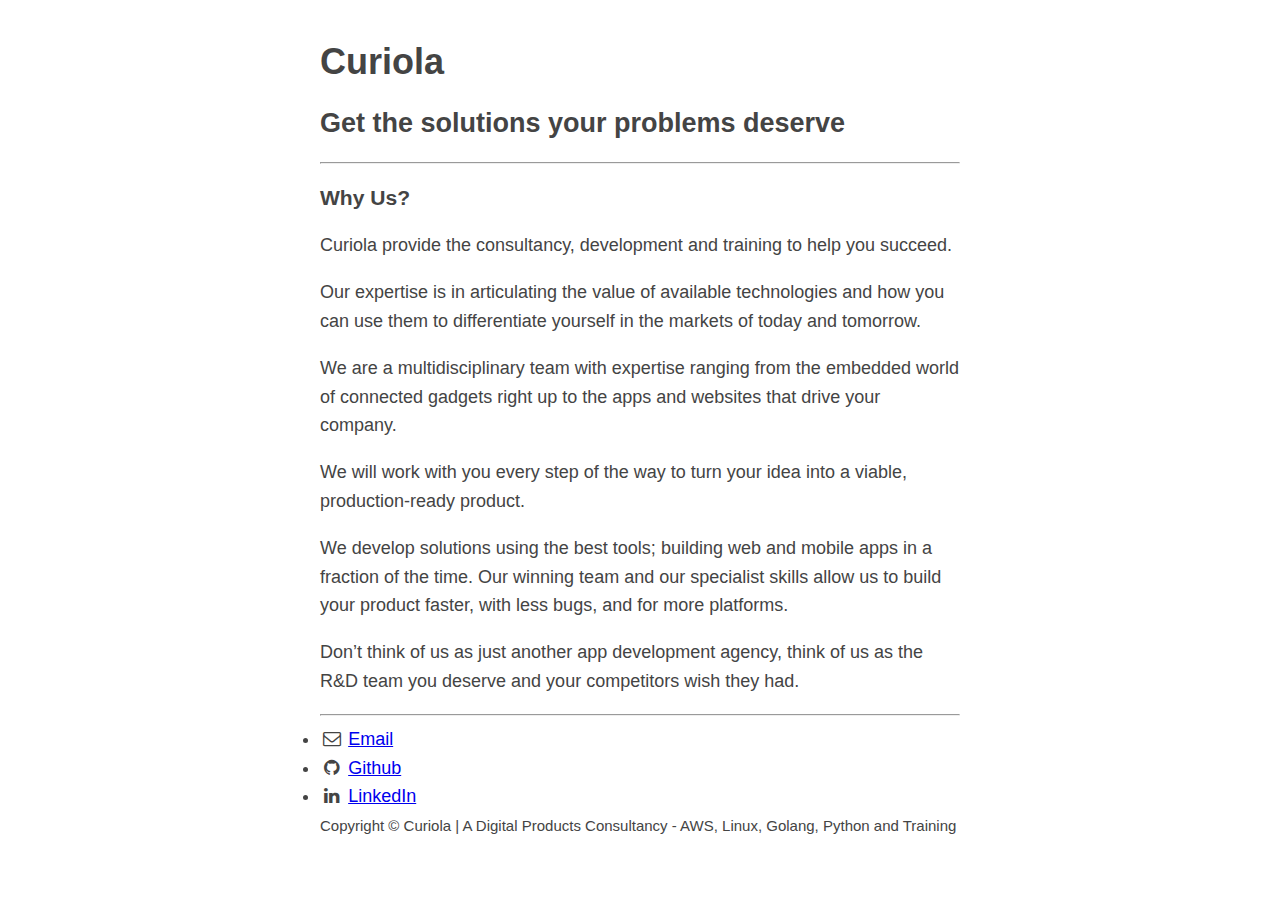
<file: original/index.html>
<!DOCTYPE html>
<html>

<head>
    <meta charset="utf-8">
    <meta name="viewport" content="width=device-width, initial-scale=1">
    <title>Curiola | A Digital Products Consultancy - AWS, Linux, Golang, Python and Training</title>
    <link href="https://stackpath.bootstrapcdn.com/font-awesome/4.7.0/css/font-awesome.min.css" rel="stylesheet" type="text/css">
    <link rel="shortcut icon" href="/favicon.ico" type="image/x-icon">
    <link rel="icon" href="/favicon.ico" type="image/x-icon">
    <style type="text/css">
        * {
            transition: all 0.4s ease-out;
        }
        html {
            scroll-behavior:smooth;
        }

        body {
            font-family: sans-serif; 
            margin: 40px auto;
            max-width: 40rem;
            line-height: 1.6;
            font-size: 18px;
            color: #444;
            padding: 0 10px
        }

        h1,
        h2,
        h3 {
            line-height: 1.2
        }
    </style>
</head>

<body>
    <header>
        <h1><strong>Curiola</strong></h1>
        <h2>Get the solutions your problems deserve</h2>
    </header>
    <hr>
    <h3>Why Us?</h3>
    <p>Curiola provide the consultancy, development and training to help you succeed.
    </p>
    <p>Our expertise is in articulating the value of available technologies and how you can use them to differentiate yourself
        in the markets of today and tomorrow.</p>
    <p>We are a multidisciplinary team with expertise ranging from the embedded world of connected gadgets right up to the
        apps and websites that drive your company.</p>
    <p>We will work with you every step of the way to turn your idea into a viable, production-ready product.</p>
    <p>We develop solutions using the best tools; building web and mobile apps in a fraction of the time. Our winning team
        and our specialist skills allow us to build your product faster, with less bugs, and for more platforms.</p>
    <p>Don’t think of us as just another app development agency, think of us as the R&amp;D team you deserve and your competitors
        wish they had.</p>
    <hr>
    <li>
        <i class="fa fa-envelope-o fa-fw"></i>
        <a href="mailto:nick@curiola.com" class="btn btn-default btn-lg">
            <span class="network-name">Email</span>
        </a>
    </li>

    <li>
        <i class="fa fa-github fa-fw"></i>
        <a href="https://github.com/17twenty" class="btn btn-default btn-lg">
            <span class="network-name">Github</span>
        </a>
    </li>

    <li>
        <i class="fa fa-linkedin fa-fw"></i>
        <a href="https://linkedin.com/in/nickglynn" class="btn btn-default btn-lg">
            <span class="network-name">LinkedIn</span>
        </a>
    </li>
    <small>Copyright &copy; Curiola | A Digital Products Consultancy - AWS, Linux, Golang, Python and Training
    </small>

</body>

</html>
</file>
